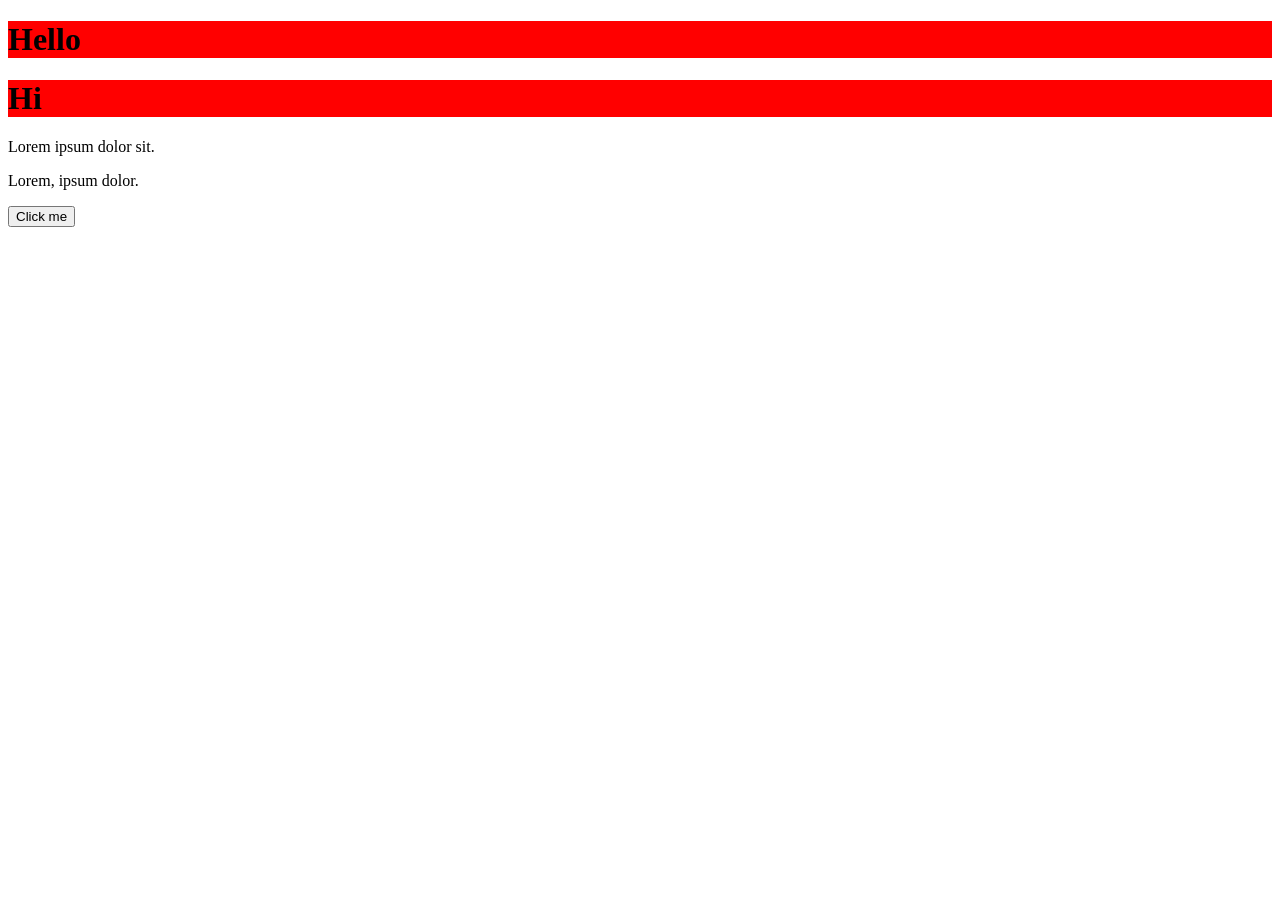
<file: day-3/index.html>
<!DOCTYPE html>
<html lang="en">

<head>
    <meta charset="UTF-8">
    <meta name="viewport" content="width=device-width, initial-scale=1.0">
    <title>Document</title>
    <style>
        h1 {
            background-color: red;
        }
    </style>
</head>

<body>
    <main>
        <h1>Hello</h1>
        <div>
            <h1>Hi</h1>
            <p>Lorem ipsum dolor sit.</p>
            <p>Lorem, ipsum dolor.</p>
        </div>

        <button onClick="highlightHeading()">
            Click me
        </button>
    </main>
    <script src="./bom-dom.js"></script>
</body>

</html>
</file>
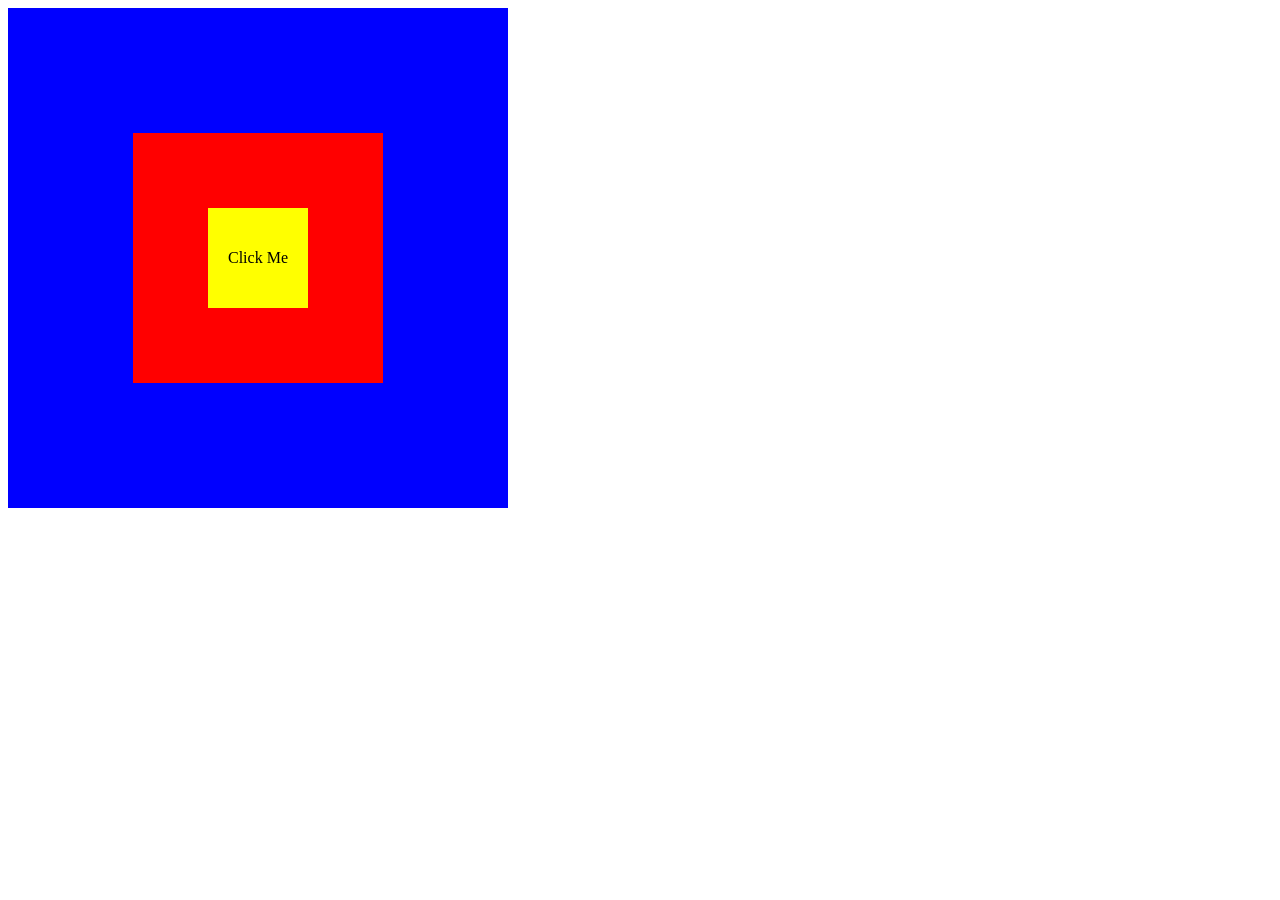
<file: day-4/index.html>
<!DOCTYPE html>
<html lang="en">

<head>
    <meta charset="UTF-8">
    <meta name="viewport" content="width=device-width, initial-scale=1.0">
    <title>Document</title>
    <style>
        #root {
            height: 500px;
            width: 500px;
            background-color: blue;
            display: flex;
            align-items: center;
            justify-content: center;
        }

        #parent {
            height: 250px;
            width: 250px;
            background-color: red;
            display: flex;
            align-items: center;
            justify-content: center;
        }

        #child {
            height: 100px;
            width: 100px;
            background-color: yellow;
            display: flex;
            align-items: center;
            justify-content: center;
        }
    </style>

</head>

<body>

    <div id="root">
        <div id="parent">
            <!-- <div id="child" onClick="handleChildClick(event)">Click Me</div> -->
            <!-- <div id="child" onClick="handleChildClick(this)">Click Me</div> -->
            <!-- <div id="child" onClick="handleChildClick('hello hi!')">Click Me</div> -->
            <div id="child">Click Me</div>
        </div>
    </div>
    <script src="./script.js"></script>
</body>

</html>
</file>
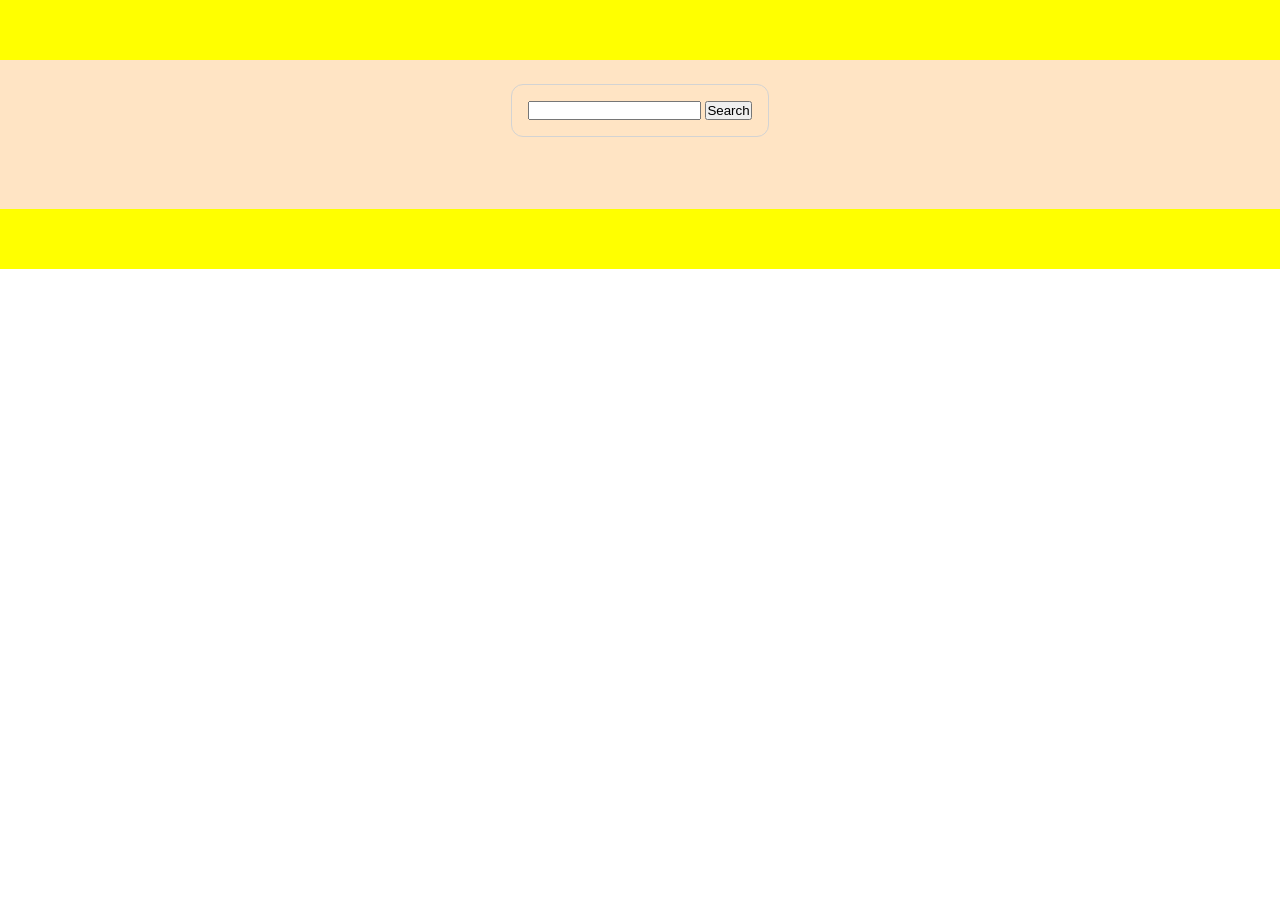
<file: day-6-landing-page/index.html>
<!DOCTYPE html>
<html lang="en">

<head>
    <meta charset="UTF-8">
    <meta name="viewport" content="width=device-width, initial-scale=1.0">
    <title>Cart Shop</title>
    <link rel="stylesheet" href="./styles.css">
</head>

<body>
    <header></header>
    <main>
        <div id="search-container">
            <input type='text' id="search-box">
            <button>Search</button>
        </div>
        <div id="root"></div>
    </main>
    <footer></footer>

    <script src="./script.js"></script>
</body>

</html>
</file>
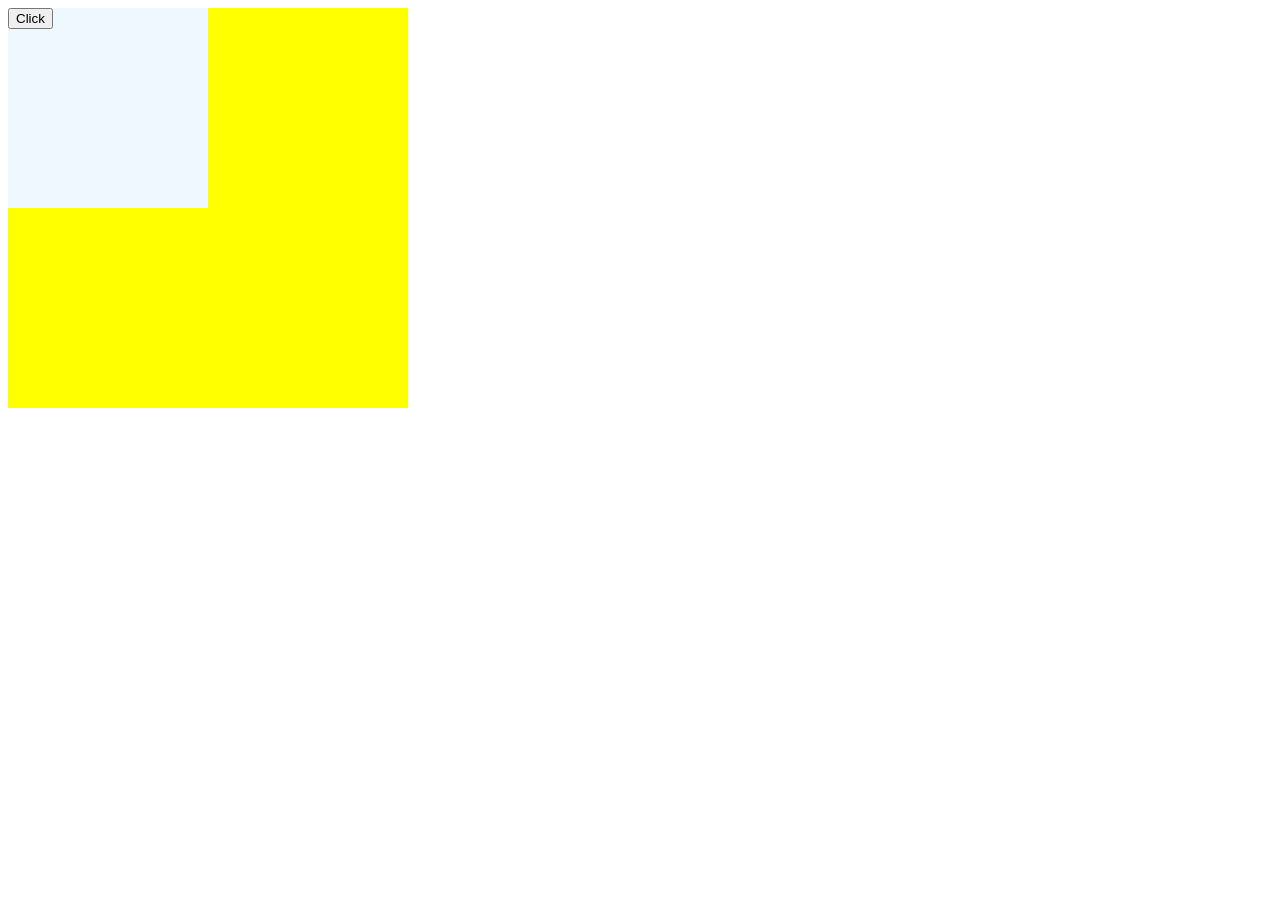
<file: temp/index.html>
<!DOCTYPE html>
<html lang="en">

<head>
    <meta charset="UTF-8">
    <meta name="viewport" content="width=device-width, initial-scale=1.0">
    <title>Document</title>
</head>

<body>
    <div style="background-color: yellow; height: 400px; width: 400px;">

        <div id="parentt" style="background-color: aliceblue; height: 200px; width: 200px;;">
            <button id="childd">Click</button>
        </div>
    </div>
    <script>
        // parent.addEventListener('click', log, true); // capture
        document.getElementById('parentt').addEventListener('click', log);       // bubble
        // child.addEventListener('click', log, true);  // capture
        document.getElementById('childd').addEventListener('click', log);        // bubble

        function log(e) {
            console.log(
                'target:', e.target.id,
                'currentTarget:', e.currentTarget.id,
                'phase:', e.eventPhase
            );
        }
    </script>

</body>

</html>
</file>
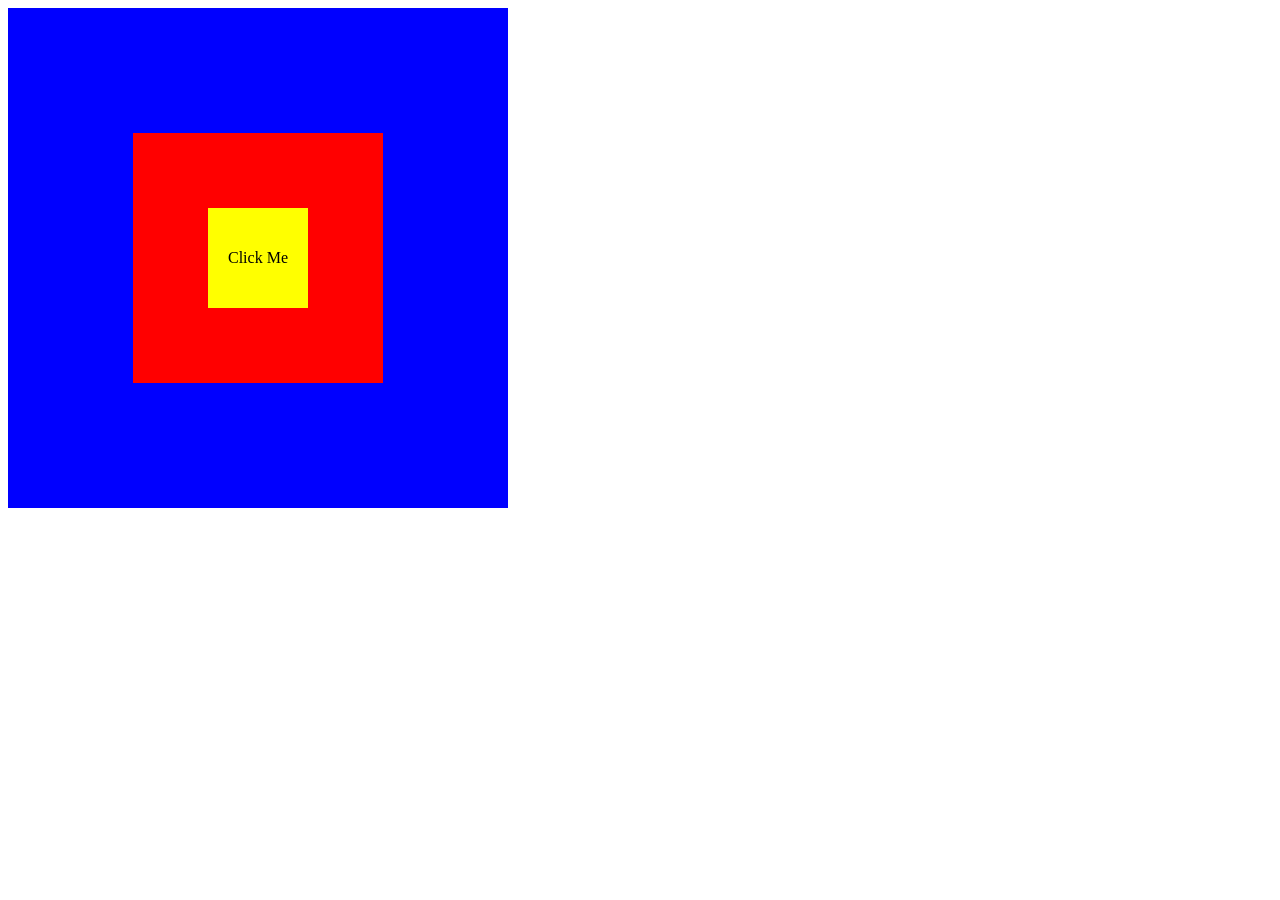
<file: day-4/type-1/index.html>
<!DOCTYPE html>
<html lang="en">

<head>
    <meta charset="UTF-8">
    <meta name="viewport" content="width=device-width, initial-scale=1.0">
    <title>Document</title>
    <style>
        #root {
            height: 500px;
            width: 500px;
            background-color: blue;
            display: flex;
            align-items: center;
            justify-content: center;
        }

        #parent {
            height: 250px;
            width: 250px;
            background-color: red;
            display: flex;
            align-items: center;
            justify-content: center;
        }

        #child {
            height: 100px;
            width: 100px;
            background-color: yellow;
            display: flex;
            align-items: center;
            justify-content: center;
        }
    </style>
</head>

<body>

    <div id="root" onclick="handleRootClick()">
        <div id="parent" onclick="handleParentClick()">
            <div id="child" onclick="handleChildClick()">Click Me</div>
        </div>
    </div>
    <script src="./script.js"></script>
</body>

</html>
</file>
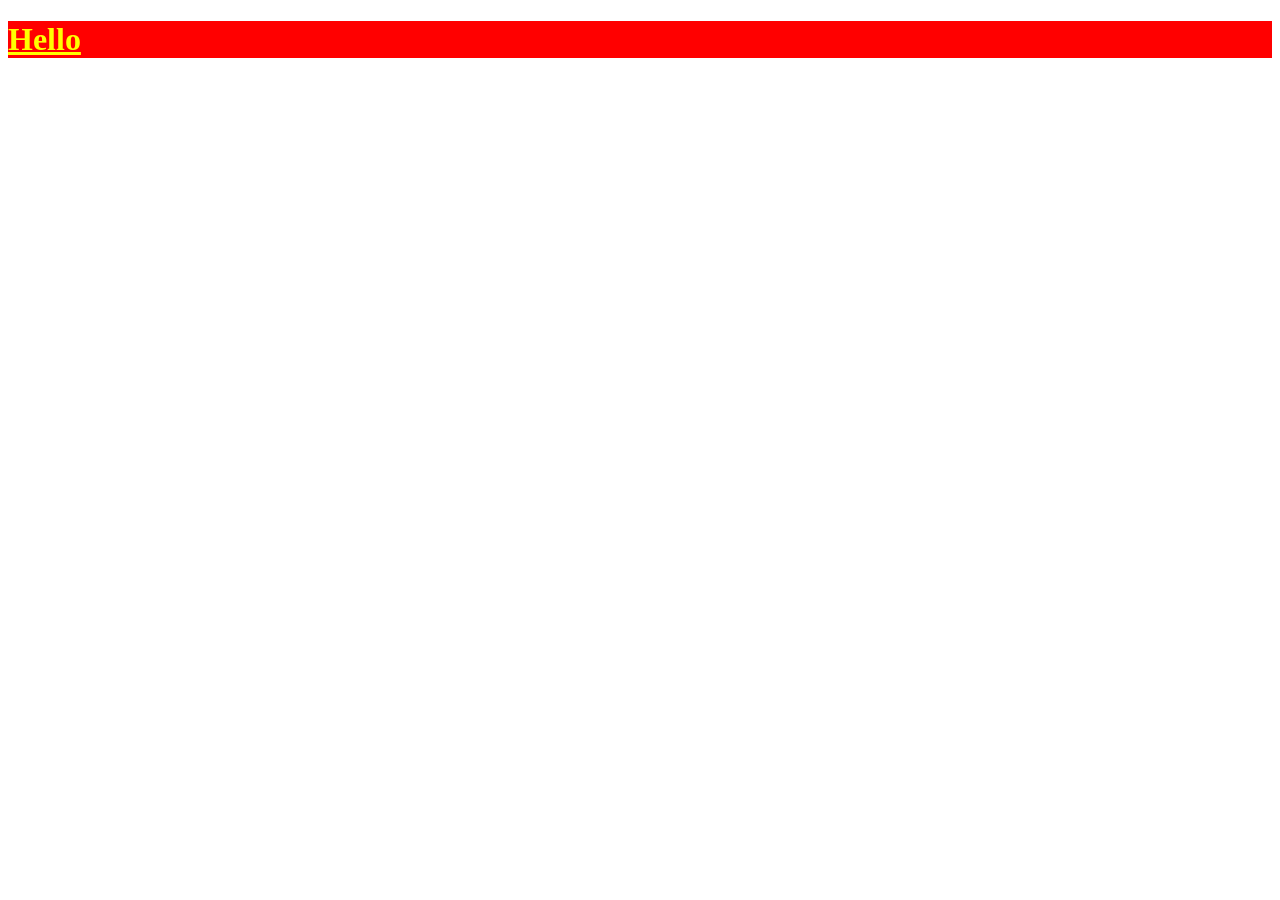
<file: day-6/DOM-revision/index.html>
<!DOCTYPE html>
<html lang="en">

<head>
    <meta charset="UTF-8">
    <meta name="viewport" content="width=device-width, initial-scale=1.0">
    <title>Document</title>
    <style>
        .text-type-1 {
            background-color: red;
            color: yellow;
            text-decoration: underline;
        }
    </style>
</head>

<body>
    <div id="root"></div>
    <script src="./script.js"></script>
</body>

</html>
</file>
<file: day-6-landing-page/styles.css>
* {
    padding: 0;
    margin: 0;
    box-sizing: border-box;
}

header {
    height: 60px;
    background-color: yellow;
}
footer {
    height: 60px;
    background-color: yellow;
}
main {
    padding: 24px;
    background-color: bisque;
}
#search-container {
    padding: 16px;
    border: 1px solid lightgray;
    width: fit-content;
    margin: auto;
    border-radius: 12px;
}

#root {
    display: flex;
    flex-wrap: wrap;
    gap: 24px;
    padding: 24px;
    align-items: center;
    justify-content: center;
}

#card {
    padding: 16px;
    border: 1px solid grey;
    border-radius: 16px;
    display: flex;
    gap: 24px;

    img {
        max-width: 100px;
    }
}
</file>
